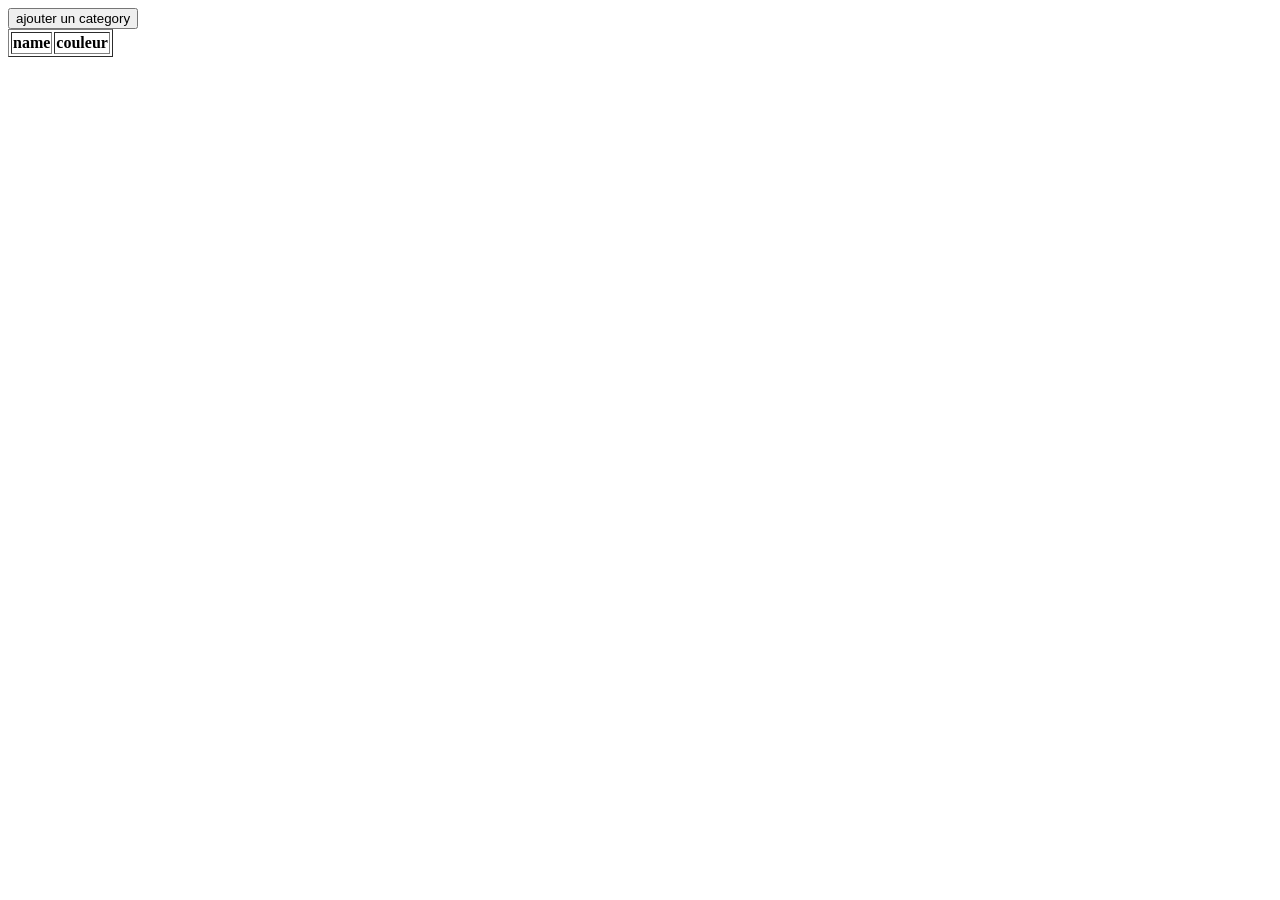
<file: Spa/Construire une interface interactive/index.html>
<!DOCTYPE html>
<html lang="en">
<head>
    <meta charset="UTF-8">
    <meta name="viewport" content="width=device-width, initial-scale=1.0">
    <title>Construire une interface interactive</title>
</head>
<body>
    <button type="submit" id="btn-show-form">ajouter un category</button>


    <form action="" id="category-form" hidden>
        <input type="text" id="cat-nom" placeholder="enter category name">
        <input type="text" id="cat-couleur" placeholder="enter category couleur">
      
        <button type="reset" id="btn-cancel-form">annuler</button>
        <button type="submit" id="submit-form">enregistrer </button>
    </form>

    <table border="1">
        <thead>
            <tr>
                <th>name</th>
                <th>couleur</th>
            </tr>
        </thead>
        <tbody id="table-categories-body">
         
           
            
        </tbody>

    </table>


    <script>
        document.addEventListener("DOMContentLoaded",()=>{
            const form =document.querySelector("#category-form");
            const afficher=document.querySelector("#btn-show-form");
            const annuler= document.querySelector("#btn-cancel-form"); 
            const table_category= document.querySelector("#table-categories-body"); 
            
            let cat_name=document.querySelector("#cat-nom");
            let cat_couleur=document.querySelector("#cat-couleur");
            

            form.addEventListener("submit",(event)=>{
                event.preventDefault();
                table_category.insertAdjacentHTML("beforeend",`<tr> <td>${cat_name.value}</td>
            <td>${cat_couleur.value}</td></tr>`);
            form.reset();

            })

            afficher.addEventListener("click",()=>{
              
                    form.hidden=false;
                    afficher.hidden=true
            })
            annuler.addEventListener("click",()=>{
              
                    form.hidden=true;
                    form.reset();
                    afficher.hidden=false;
                    
            })
        })
      
    </script>
</body>
</html>
</file>
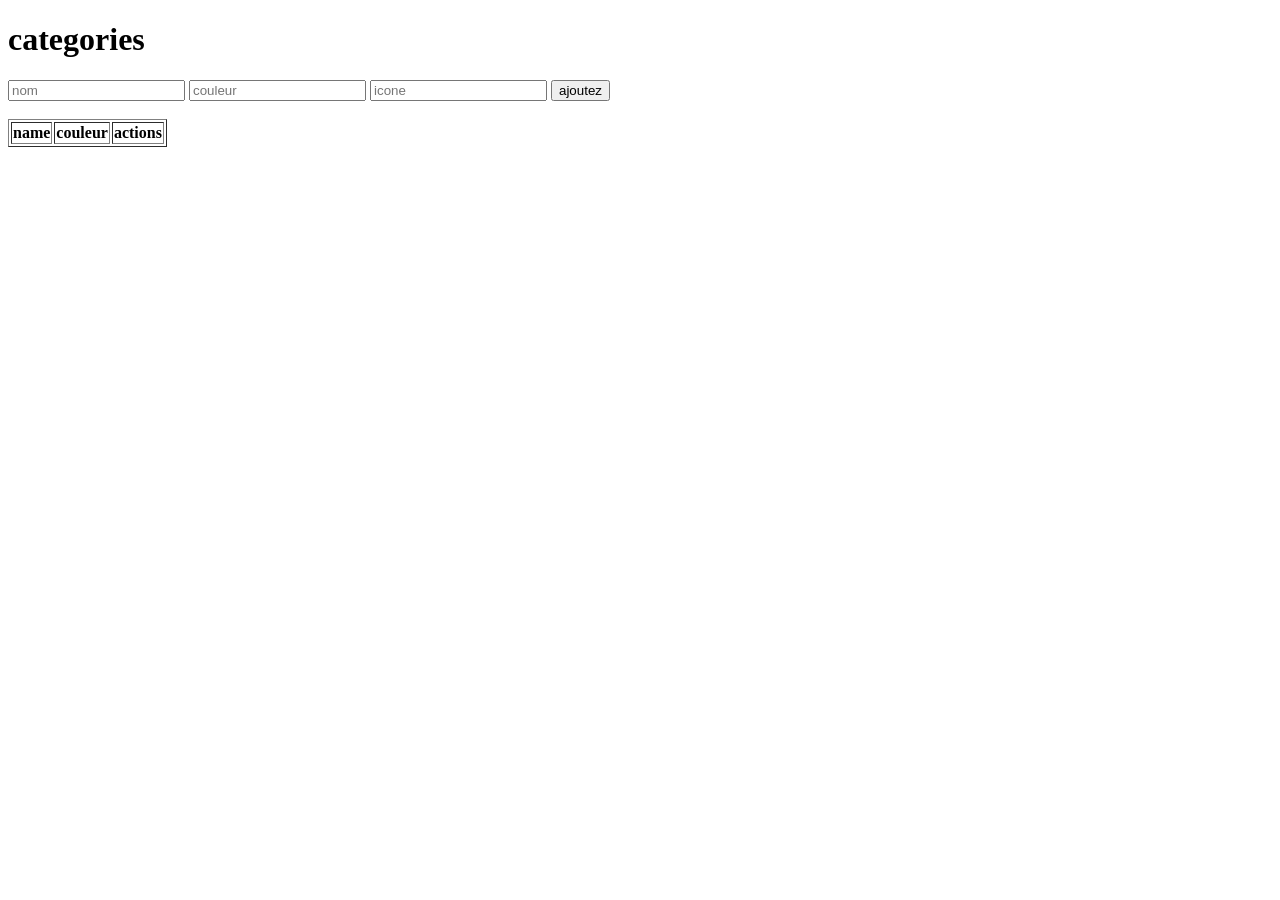
<file: Spa/Construire une interface interactive/communicate_api/frontend/index.html>
<!DOCTYPE html>
<html lang="en">
<head>
    <meta charset="UTF-8">
    <meta name="viewport" content="width=device-width, initial-scale=1.0">
    <title>Construire une interface interactive</title>
</head>
<body>
    
    <h1>categories</h1>
    <form action="" id="form-object">
        <input type="text" id="nom" placeholder="nom">
        <input type="text" id="couleur" placeholder="couleur">
        <input type="text" id="icone" placeholder="icone">
        <button type="submit">ajoutez</button>
    </form>
    <br>
    <table border="1">
        <thead>
            <tr>
                <th>name</th>
                <th>couleur</th>
                <th>actions</th>
            </tr>
        </thead>
        <tbody id="table-categories-body">
         
           
            
        </tbody>

    </table>

    <script>
        const API_URL = "http://localhost:8000/backend/api.php";
        const form=document.querySelector("#form-object");
        inputNom=document.querySelector("#nom");
        inputCouleur=document.querySelector("#couleur");
        inputIcone=document.querySelector("#icone");   
        const tBody=document.querySelector("#table-categories-body");

        
        function chargerCategories(){
         
            fetch(API_URL)
            .then(response => response.json())
         
            .then(result =>{
                tBody.innerHTML=""
                
                result.forEach(category => {
                    tBody.insertAdjacentHTML("beforeend", ` <tr> <td>${category.nom}</td> <td>${category.couleur}</td>  
                        <td>
                            <button class="btn-delete" data-id="${category.id}">
                                Supprimer
                            </button>
                        </td>
                        </tr> `);
                }
                );
                const buttons = document.querySelectorAll(".btn-delete");

        buttons.forEach(button => {

            button.addEventListener("click", () => {

                const id = button.dataset.id;

                fetch(API_URL, {
                    method: "DELETE",
                    headers: {
                        "Content-Type": "application/json"
                    },
                    body: JSON.stringify({ id: id })
                })
                .then(response => response.json())
                .then(result => {
                    chargerCategories();
                });

            });

        });

        })
        .catch(error => console.error("error :", error));
                }



            document.addEventListener("DOMContentLoaded", () => { 

                form.addEventListener("submit",(event)=>{
                    event.preventDefault();
                    const objet = {
                        nom: inputNom.value,
                        couleur: inputCouleur.value,
                        icone: inputIcone.value
                        };
                        fetch(API_URL,{ 
                            method:"POST",
                        headers: { 'Content-Type': 'application/json' },
                        body: JSON.stringify(objet)} )
                        .then(response=>response.json())
                        .then(result=>{
                            
                            form.reset();
                            chargerCategories();


                        })
                      

                  
                })
                
                
                chargerCategories(); 
            });


      
    </script>
</body>
</html>
</file>
